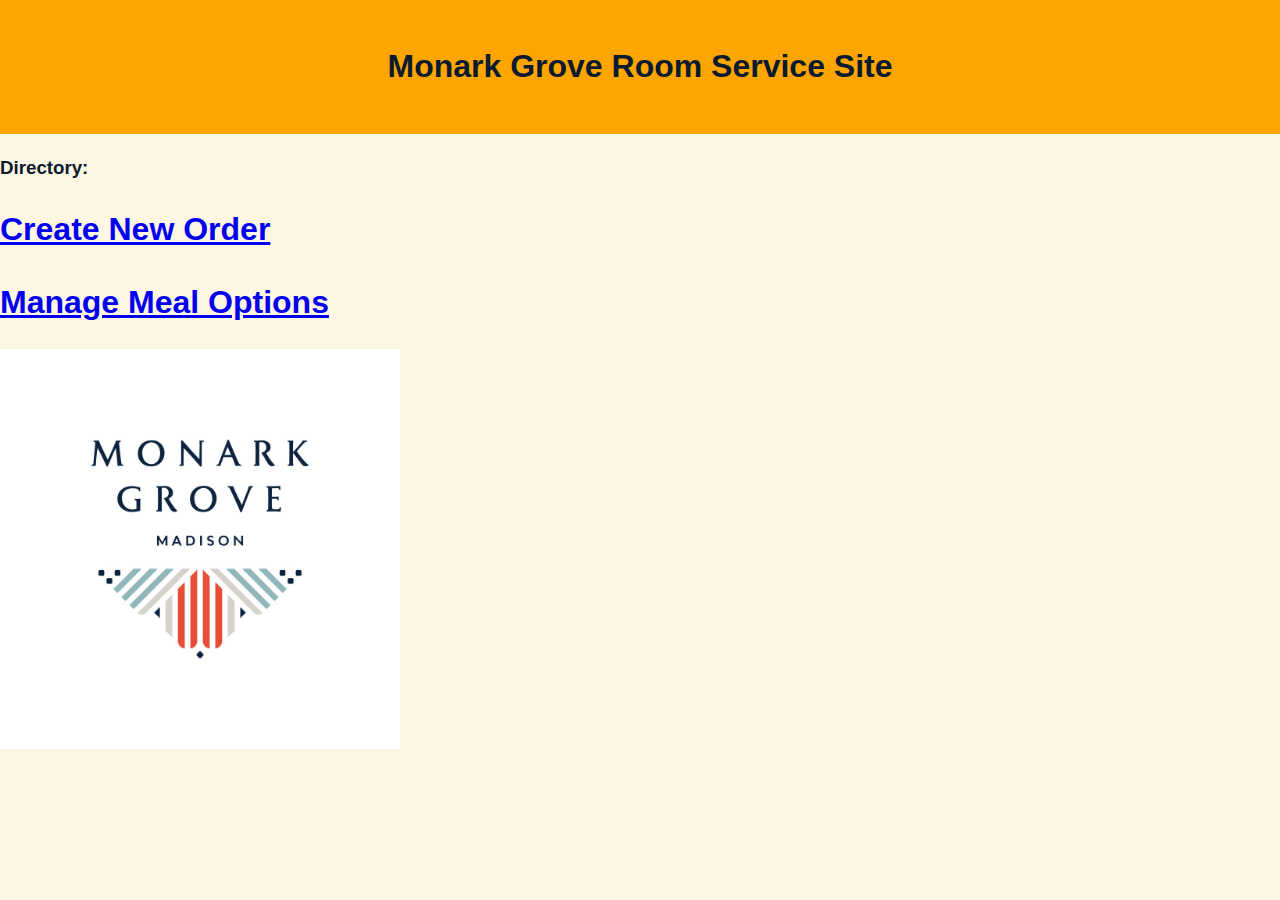
<file: index.html>
<!doctype HTML>
<HTML>
    <HEAD>
        <link rel="stylesheet" href="/Bootstrap/styles.css">
    </HEAD>
    <BODY>
        <Header>
            <H1>Monark Grove Room Service Site</H1>

        </Header>
        <H3>Directory:</H3>
        <H1><a HREF="Bootstrap/orderpage.html">Create New Order</a></H1>
        <H1><a HREF="Bootstrap/mealpage.html">Manage Meal Options</a></H1>
        <img src="MonarkGroveLogo.jpg" alt="monark grove logo" width="400" height="400">
    </BODY>
</HTML>
</file>
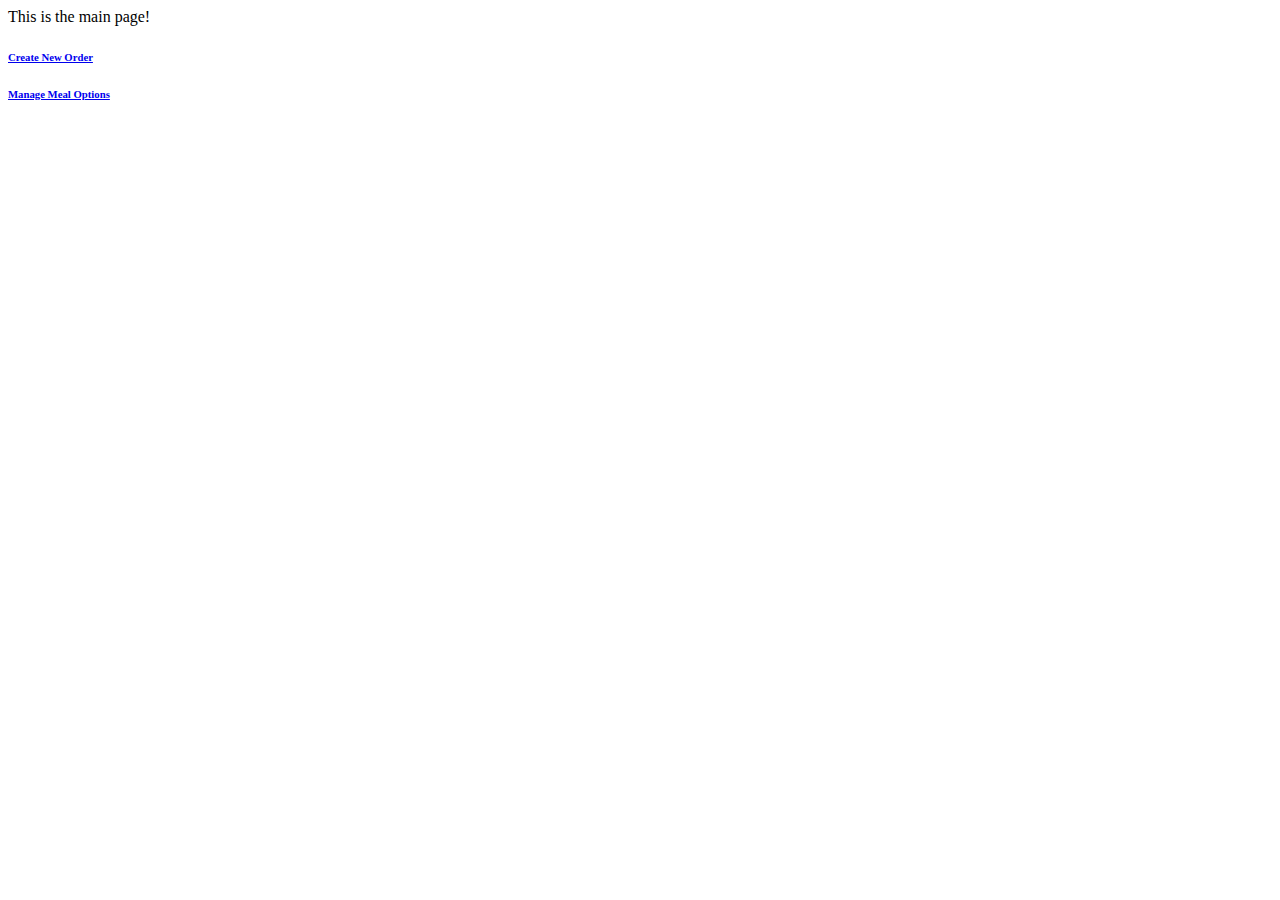
<file: Bootstrap/index.html>
<!doctype HTML>
<HTML>
    <BODY>
        This is the main page!
        <H6><a HREF="orderpage.html">Create New Order</a></H6>
        <H6><a HREF="mealpage.html">Manage Meal Options</a></H6>
    </BODY>
</HTML>
</file>
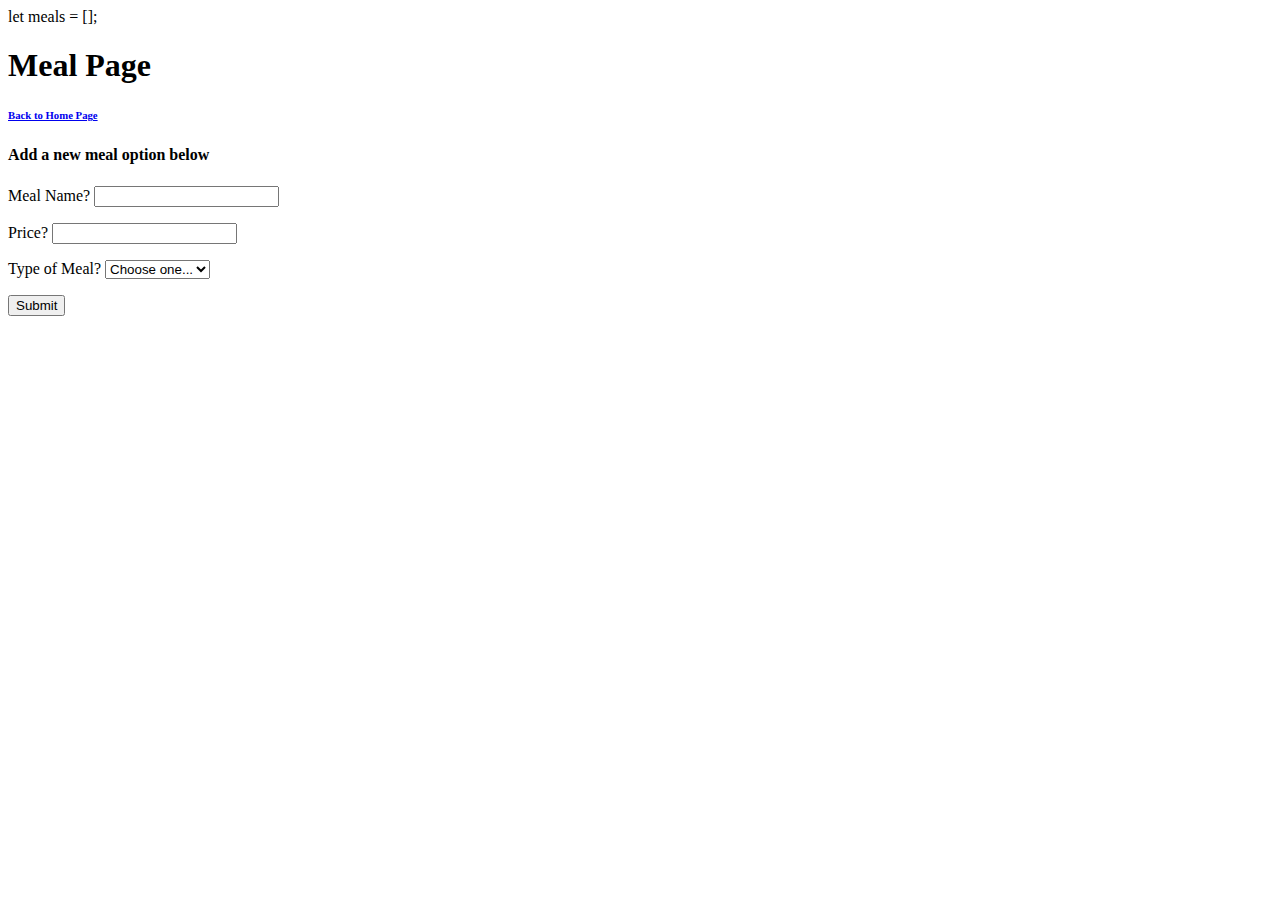
<file: mealpage.html>
<!doctype HTML>
<HTML>
    let meals = [];
    <BODY>
      <header>
         <h1>Meal Page</h1>
         <nav>
         <H6><a HREF="index.html">Back to Home Page</a></H6>
         </nav>
      </header>
        <H4>Add a new meal option below</H4>
        <form>
        <p>
               <label for="name">Meal Name?</label>
               <input type="text" id="mealname" name="mealname" required>
            </p>
        
        <p>
               <label for="name">Price?</label>
               <input type="text" id="mealprice" name="mealprice" required>
            </p>
        <p>
               <label for="restaurant">Type of Meal?</label>
               <select id="restaurant" name="restaurant" required>
                  <option value="">Choose one...</option>
                  <option>Breakfast</option>
                  <option>Lunch</option>
                  <option>Dinner</option>
               </select>
            </p>

        <button>Submit</button>
        </form>
    </BODY>
</HTML>
</file>
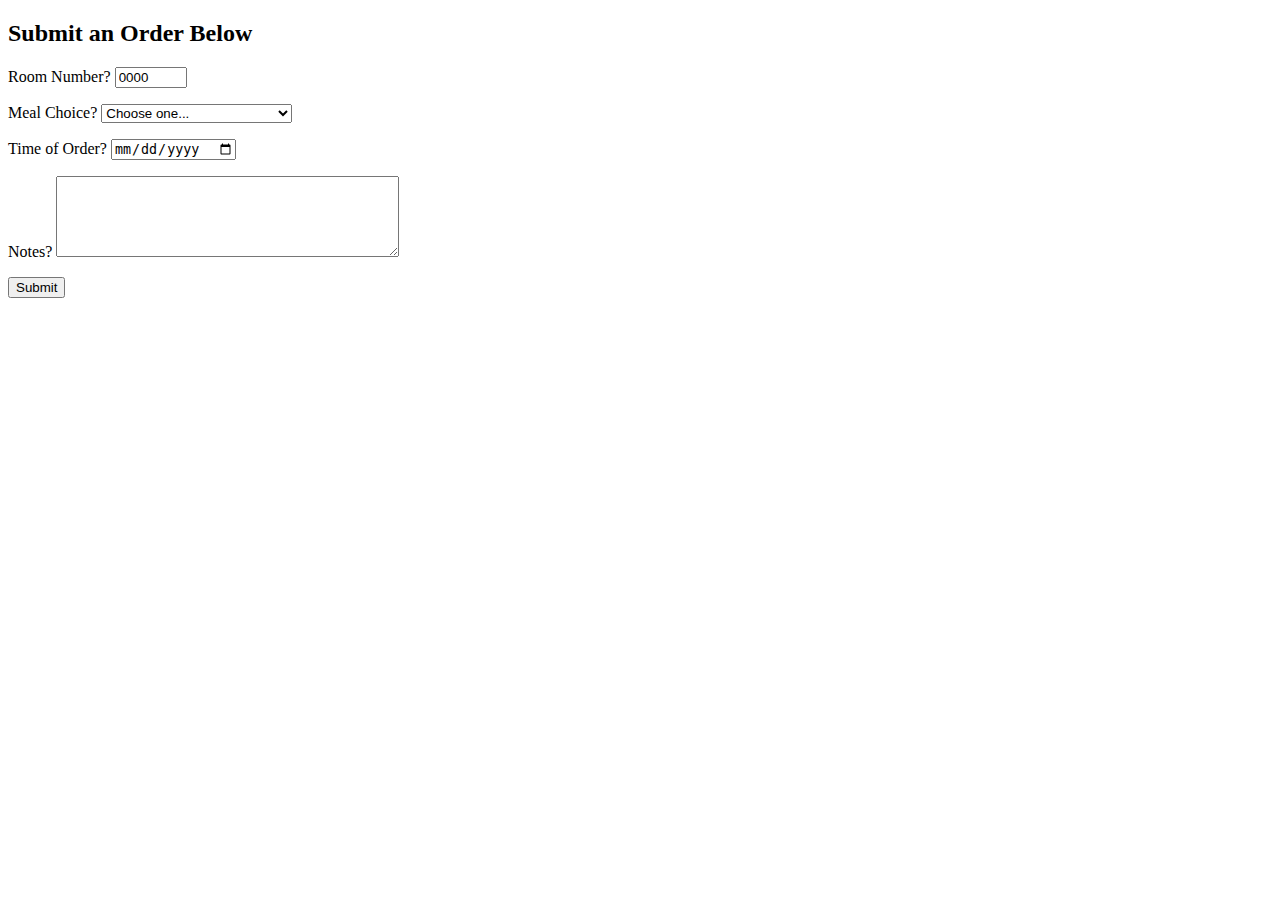
<file: orderpage.html>
<!doctype HTML>
<HTML>
    <BODY><main>
         <h2>Submit an Order Below</h2>
         <form>         
            <p>
               <label for="name">Room Number?</label>
               <input type="number" id="rating" name="rating" min="0000" max="9999" step="1" value="0000" required>
            </p>
            <p>
               <label for="meal-choice">Meal Choice?</label>
               <select id="meal" name="meal" required>
                  <option value="">Choose one...</option>
                  <option>Charlie's Pizza</option>
                  <option>El Paraiso</option>
                  <option>Greek House</option>
                  <option>Main Street Cafe</option>
                  <option>Whilma's Filipino Restaurant</option>
               </select>
            </p>
            <p>
               <label for="order-time">Time of Order?</label>
               <input type="date" name="order-time" id="order-time" required>
            </p>
            <p>
               <label for="notes">Notes?</label>
               <textarea id="notes" name="notes" rows="5" cols="40"></textarea>
            </p>
            <button>Submit</button>
         </form>
      </main>
    </BODY>
</HTML>
</file>
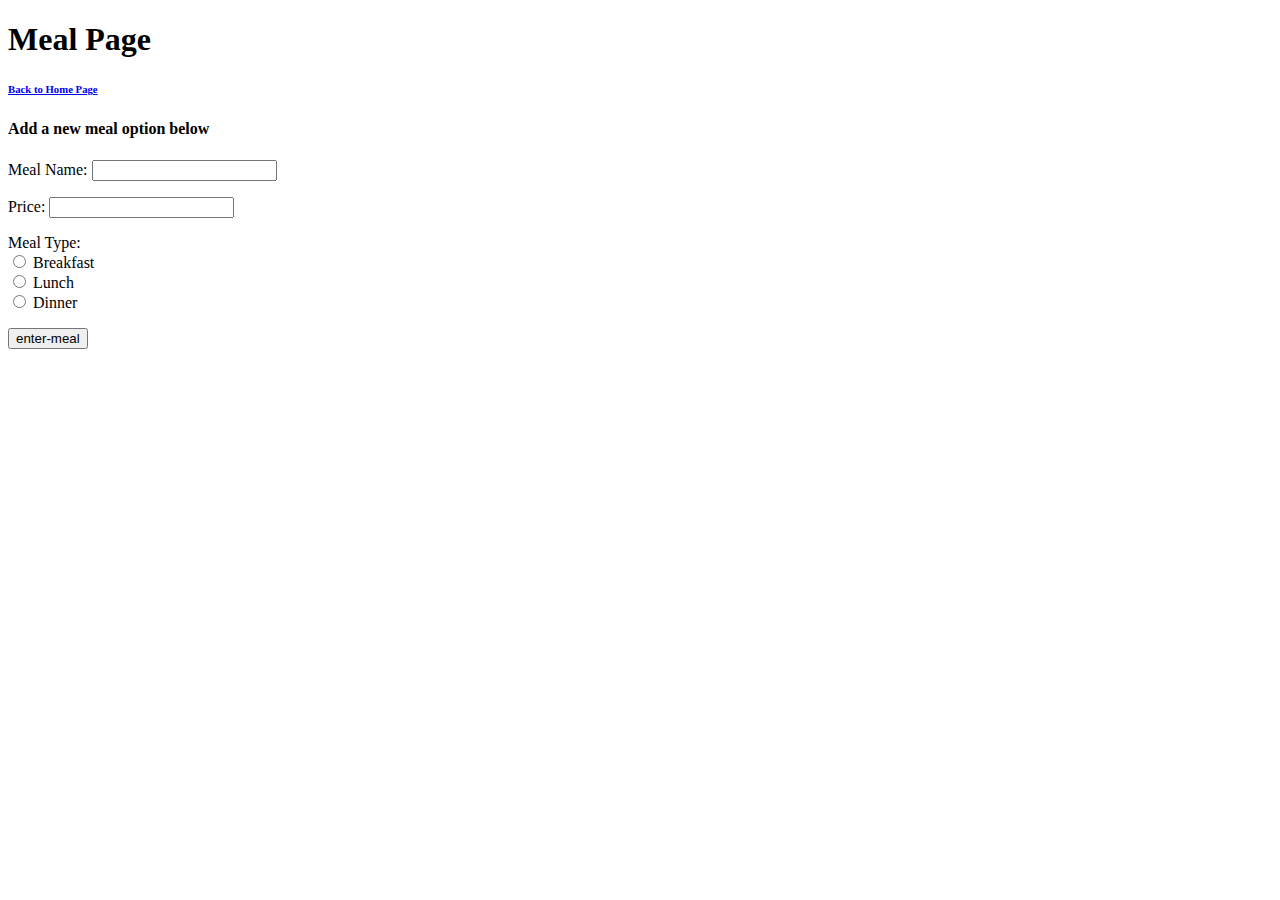
<file: Bootstrap/mealpage.html>
<!doctype HTML>
<HTML>
    <BODY>
      <header> 
        <script src="mealScript.js"></script> 
        <h1>Meal Page</h1>
         <nav>
         <H6><a HREF="https://mstrmnd9.github.io/RoomService/index.html">Back to Home Page</a></H6>
         </nav>
      </header>
        <H4>Add a new meal option below</H4>
        <form action="https://mstrmnd9.github.io/RoomService/Bootstrap/mealScript.js" method=POST>
        <p>
               <label for="name">Meal Name: </label>
               <input type="text" id="meal-name" name="meal-name" required>
            </p>
        
        <p>
               <label for="name">Price: </label>
               <input type="text" id="meal-price" name="meal-price" required>
            </p>
        <p>
               <label for="type">Meal Type: </label><br>
               <input type="radio" id="breakfast" name="meal-type" value="Breakfast">
               <label for="breakfast">Breakfast</label><br>
               <input type="radio" id="lunch" name="meal-type" value="Lunch">
               <label for="lunch">Lunch</label><br>
               <input type="radio" id="dinner" name="meal-type" value="Dinner">
               <label for="dinner">Dinner</label>
            </p>

        <input type="button" value="enter-meal" onclick="addMeal()" />
        </form>
    </BODY>
</HTML>
</file>
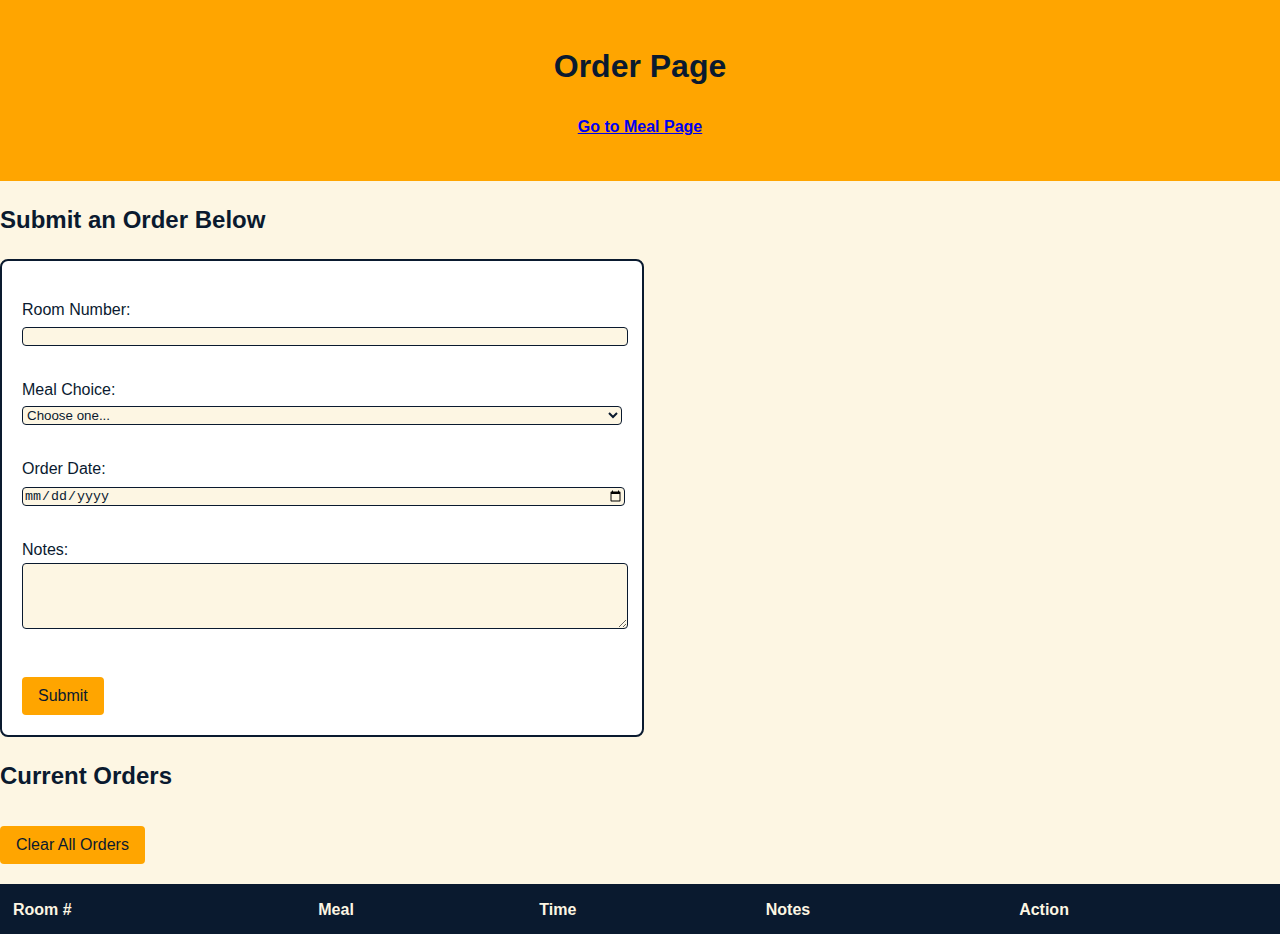
<file: Bootstrap/orderpage.html>
<!DOCTYPE html>
<html>
<head>
  <link rel="stylesheet" href="styles.css">
  <title>Order Page</title>
</head>
<body>
  <header>
    <h1>Order Page</h1>
    <nav>
      <h4><a href="mealpage.html">Go to Meal Page</a></h4>
    </nav>
  </header>

  <main>
    <h2>Submit an Order Below</h2>
    <form id="order-form" onsubmit="return submitOrder()">
      <p>
        <label for="room-number">Room Number:</label>
        <input type="number" id="room-number" required>
      </p>
      <p>
        <label for="meal">Meal Choice:</label>
        <select id="meal" required>
          <option value="">Choose one...</option>
        </select>
      </p>
      <p>
        <label for="order-time">Order Date:</label>
        <input type="date" id="order-time" required>
      </p>
      <p>
        <label for="notes">Notes:</label><br>
        <textarea id="notes" rows="4" cols="40"></textarea>
      </p>
      <button type="submit">Submit</button>
    </form>



    <h2>Current Orders</h2>
    <button onclick="clearAllOrders()">Clear All Orders</button>
    <table id="order-table" border="1">
      <thead>
        <tr>
          <th>Room #</th>
          <th>Meal</th>
          <th>Time</th>
          <th>Notes</th>
          <th>Action</th>
        </tr>
      </thead>
      <tbody></tbody>
    </table>
  </main>

  
  <script src="orderScript.js"></script>
</body>
</html>
</file>
<file: Bootstrap/styles.css>
body {
    font-family: Arial, sans-serif;
    background-color: #fdf6e3; 
    color: #0a1a2f; 
    margin: 0;
    line-height: 1.6;
  }
  


  header {
    background-color: #ffa500;
    padding: 20px;
    text-align: center;
  }
  
  
  h1, h2, h3, h4, h5, h6 {
    color: #0a1a2f; 
  }
  
  /* ===== Forms ===== */
  form {
    background-color: #ffffff;
    border: 2px solid #0a1a2f;
    padding: 20px;
    margin-bottom: 20px;
    border-radius: 8px;
    max-width: 600px;
  }

  
  input[type="text"],
  input[type="number"],
  input[type="date"],
  select,
  textarea {
    width: 100%;
    margin-bottom: 15px;
    border: 1px solid #0a1a2f;
    border-radius: 4px;
    background-color: #fdf6e3;
    color: #0a1a2f;
  }
  
  button {
    background-color: #ffa500;
    color: #0a1a2f;
    border: none;
    padding: 10px 16px;
    font-size: 16px;
    cursor: pointer;
    border-radius: 4px;
    margin-top: 10px;
  }
  
  
  /* ===== Tables ===== */
  table {
    width: 100%;
    border-collapse: collapse;
    margin-top: 20px;
  }
  
  th, td {
    border: 1px solid #0a1a2f;
    padding: 12px;
    text-align: left;
    background-color: #ffffff;
  }
  
  th {
    background-color: #0a1a2f;
    color: #fdf6e3;
  }
</file>
